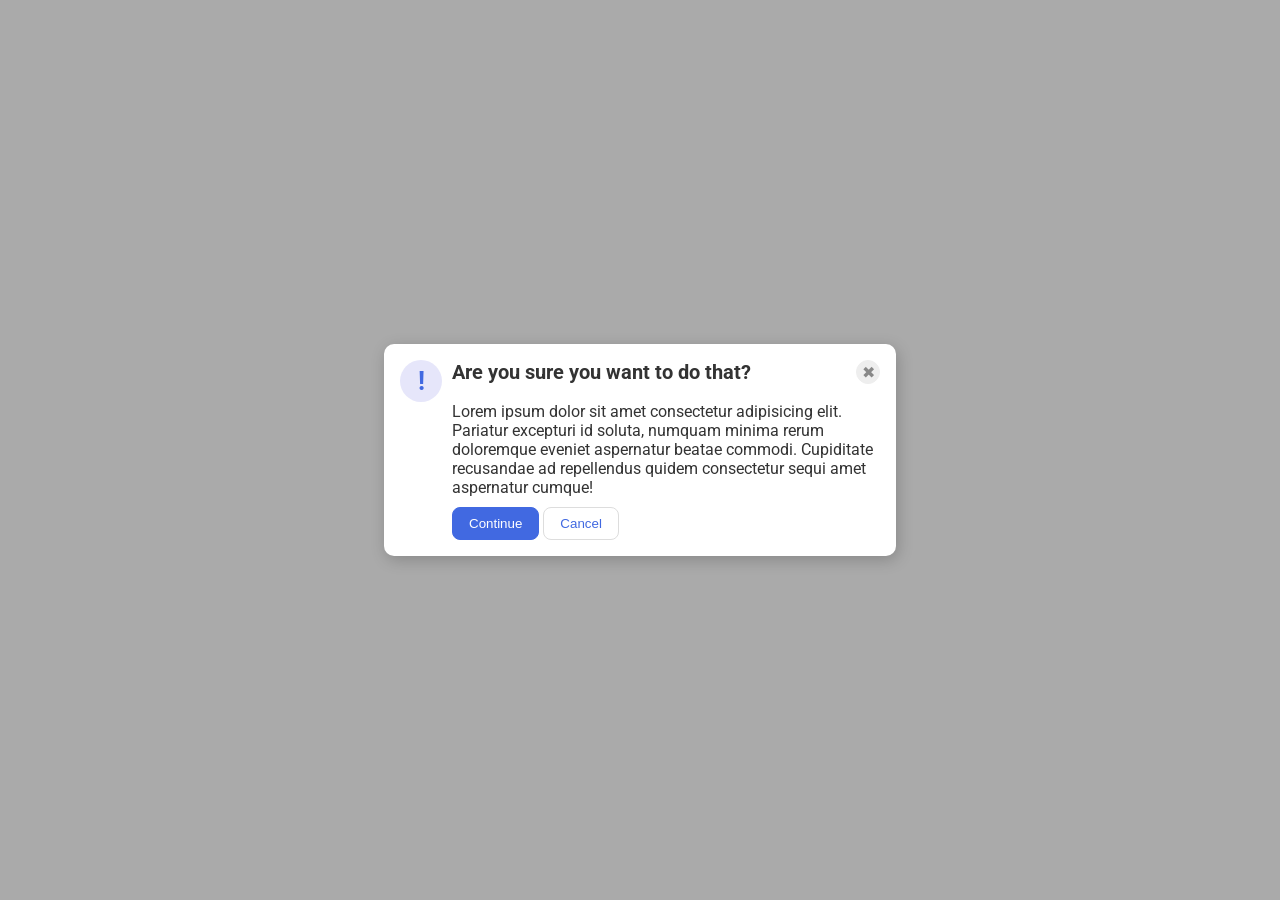
<file: foundations/flex/05-flex-modal/index.html>
<!DOCTYPE html>
<html lang="en">
  <head>
    <meta charset="UTF-8">
    <meta http-equiv="X-UA-Compatible" content="IE=edge">
    <meta name="viewport" content="width=device-width, initial-scale=1.0">
    <link rel="stylesheet" href="style.css">
    <title>Modal</title>
  </head>
  <body>
    <div class="modal">
      <section class="modal-heading">
        <div class="icon">!</div>
        <div class="header">Are you sure you want to do that?</div>
        <button class="close-button">✖</button>
      </section>

      <section class="modal-body">
        <div class="text">Lorem ipsum dolor sit amet consectetur adipisicing elit. Pariatur excepturi id soluta, numquam minima rerum doloremque eveniet aspernatur beatae commodi. Cupiditate recusandae ad repellendus quidem consectetur sequi amet aspernatur cumque!</div>
        <div class="buttons">
          <button class="continue">Continue</button>
          <button class="cancel">Cancel</button>
        </div>
      </section>
    </div>
  </body>
</html>
</file>
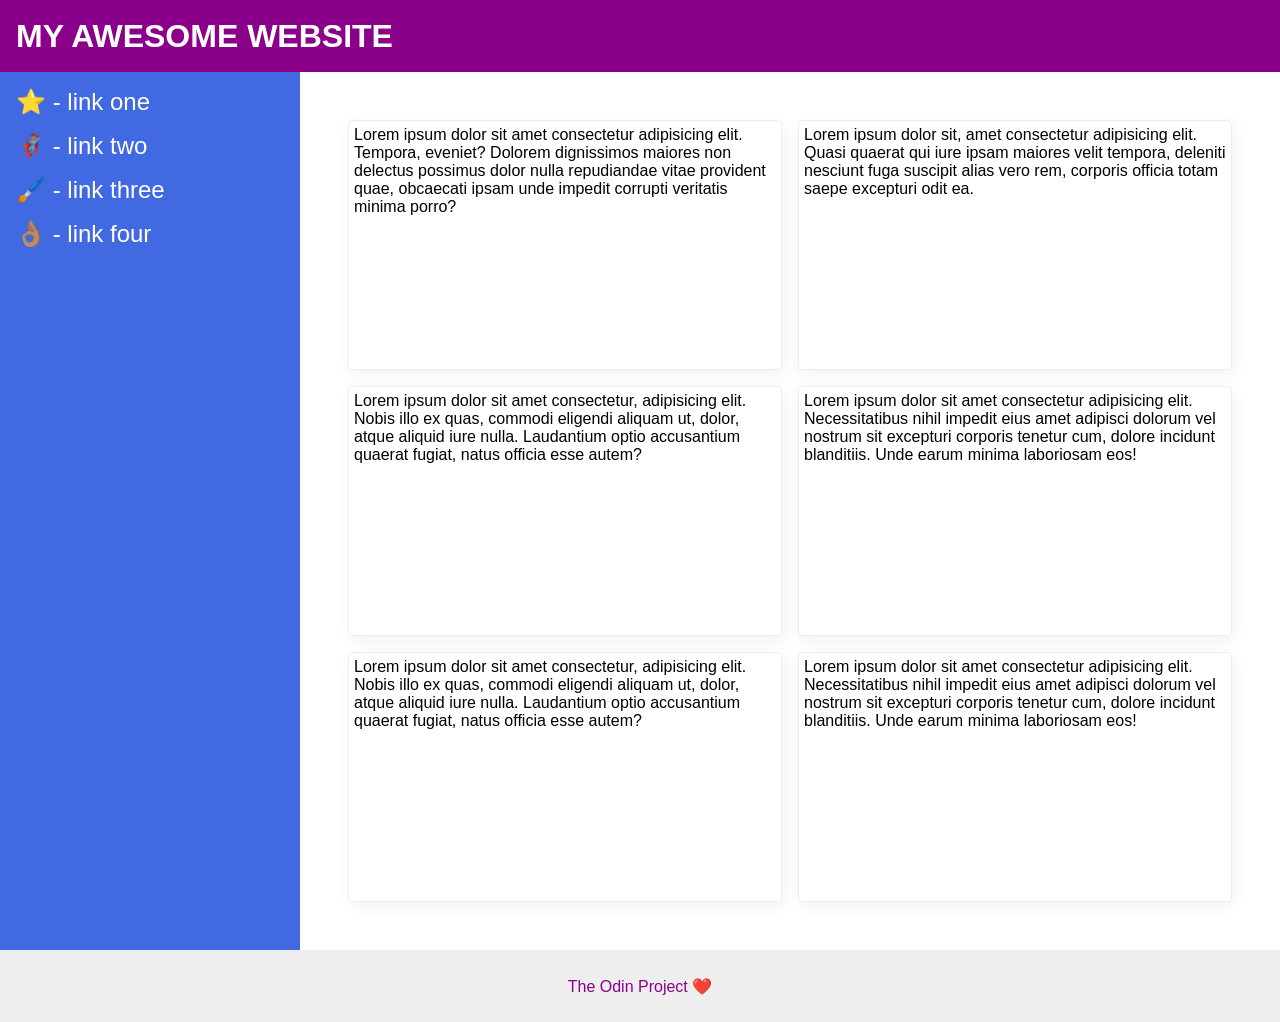
<file: foundations/flex/07-flex-layout-2/index.html>
<!DOCTYPE html>
<html lang="en">
  <head>
    <meta charset="UTF-8">
    <meta http-equiv="X-UA-Compatible" content="IE=edge">
    <meta name="viewport" content="width=device-width, initial-scale=1.0">
    <title>The Holy Grail</title>
    <link rel="stylesheet" href="style.css">
  </head>
  <body>
    <div class="header">
      MY AWESOME WEBSITE
    </div>

    <div class="content">
      <div class="sidebar">
        <ul>
          <li><a href="#">⭐ - link one</a></li>
          <li><a href="#">🦸🏽‍♂️ - link two</a></li>
          <li><a href="#">🖌️ - link three</a></li>
          <li><a href="#">👌🏽 - link four</a></li>
        </ul>
      </div>

      <div class="cards">
        <div class="card">Lorem ipsum dolor sit amet consectetur adipisicing elit. Tempora, eveniet? Dolorem dignissimos maiores non delectus possimus dolor nulla repudiandae vitae provident quae, obcaecati ipsam unde impedit corrupti veritatis minima porro?</div>
        <div class="card">Lorem ipsum dolor sit, amet consectetur adipisicing elit. Quasi quaerat qui iure ipsam maiores velit tempora, deleniti nesciunt fuga suscipit alias vero rem, corporis officia totam saepe excepturi odit ea.</div>
        <div class="card">Lorem ipsum dolor sit amet consectetur, adipisicing elit. Nobis illo ex quas, commodi eligendi aliquam ut, dolor, atque aliquid iure nulla. Laudantium optio accusantium quaerat fugiat, natus officia esse autem?</div>
        <div class="card">Lorem ipsum dolor sit amet consectetur adipisicing elit. Necessitatibus nihil impedit eius amet adipisci dolorum vel nostrum sit excepturi corporis tenetur cum, dolore incidunt blanditiis. Unde earum minima laboriosam eos!</div>
        <div class="card">Lorem ipsum dolor sit amet consectetur, adipisicing elit. Nobis illo ex quas, commodi eligendi aliquam ut, dolor, atque aliquid iure nulla. Laudantium optio accusantium quaerat fugiat, natus officia esse autem?</div>
        <div class="card">Lorem ipsum dolor sit amet consectetur adipisicing elit. Necessitatibus nihil impedit eius amet adipisci dolorum vel nostrum sit excepturi corporis tenetur cum, dolore incidunt blanditiis. Unde earum minima laboriosam eos!</div>
      </div>

    </div>
    

    
    <div class="footer">
      The Odin Project ❤️
    </div>
  </body>
</html>
</file>
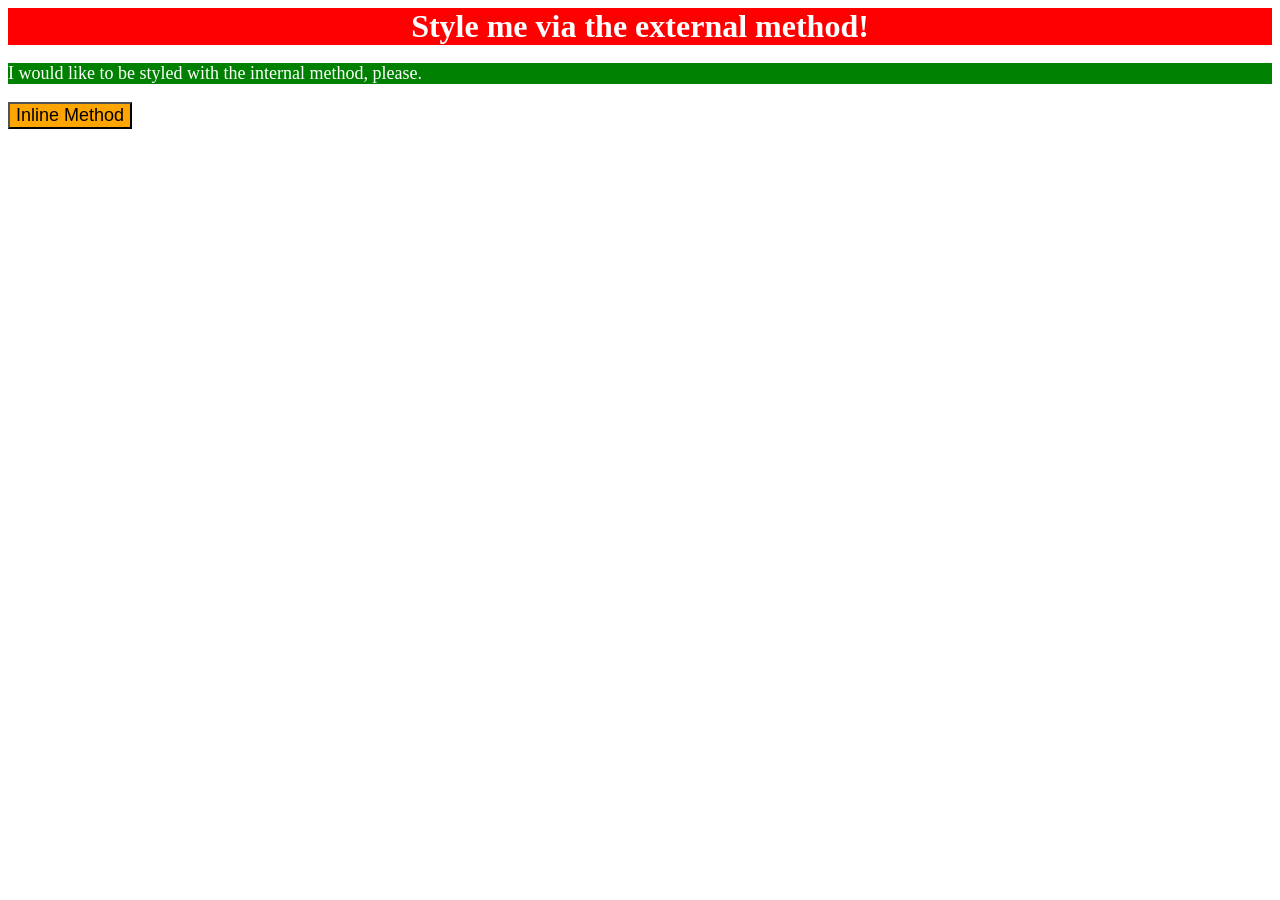
<file: foundations/intro-to-css/01-css-methods/index.html>
<!DOCTYPE html>
<html lang="en">
  <head>
    <meta charset="UTF-8">
    <meta http-equiv="X-UA-Compatible" content="IE=edge">
    <meta name="viewport" content="width=device-width, initial-scale=1.0">
    <title>Methods for Adding CSS</title>
    <link rel="stylesheet" href="styles.css">
    <style>
      p {
        background: green;
        color: white;
        font-size: 18px;
      }
    </style>
  </head>
  <body>
    <div>Style me via the external method!</div>
    <p>I would like to be styled with the internal method, please.</p>
    <button style="background: orange; font-size: 18px;" >Inline Method</button>
  </body>
</html>
</file>
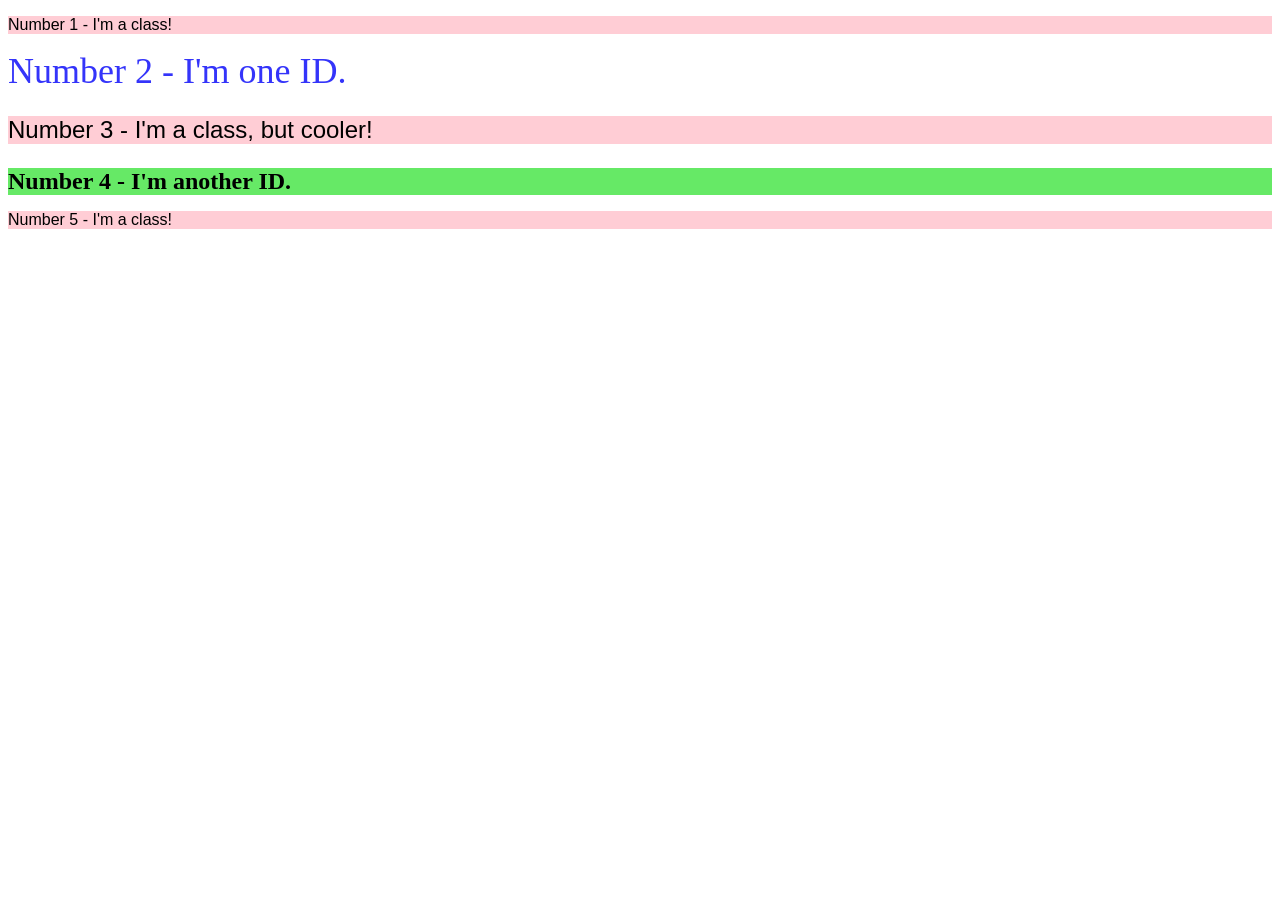
<file: foundations/intro-to-css/02-class-id-selectors/index.html>
<!DOCTYPE html>
<html lang="en">
  <head>
    <meta charset="UTF-8">
    <meta http-equiv="X-UA-Compatible" content="IE=edge">
    <meta name="viewport" content="width=device-width, initial-scale=1.0">
    <title>Class and ID Selectors</title>
    <link rel="stylesheet" href="style.css">
  </head>
  <body>
    <p class="odd ">Number 1 - I'm a class!</p>
    <div id="first-id">Number 2 - I'm one ID.</div>
    <p class="odd cooler">Number 3 - I'm a class, but cooler!</p>
    <div id="second-id">Number 4 - I'm another ID.</div>
    <p class="odd ">Number 5 - I'm a class!</p>
  </body>
</html>
</file>
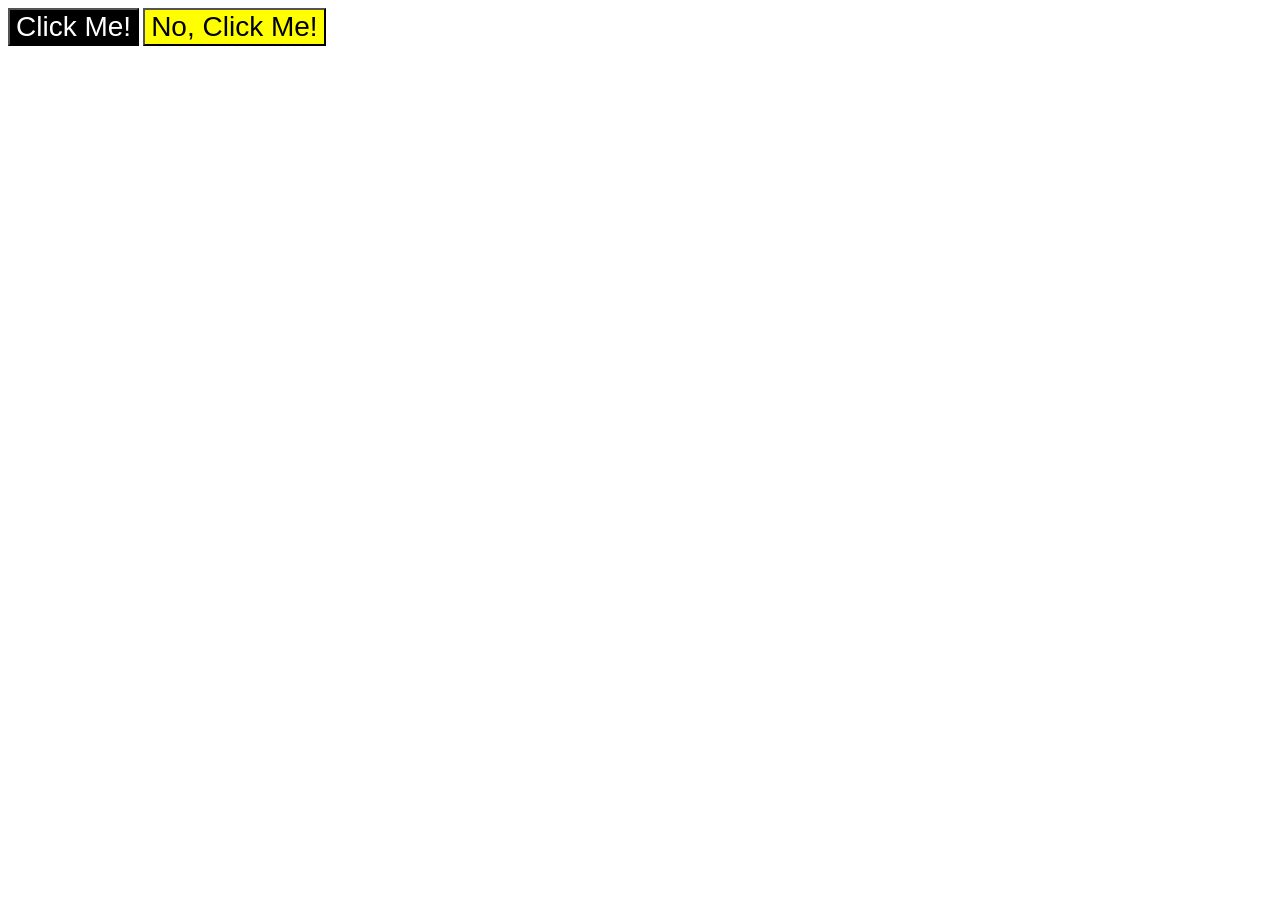
<file: foundations/intro-to-css/03-grouping-selectors/index.html>
<!DOCTYPE html>
<html lang="en">
  <head>
    <meta charset="UTF-8">
    <meta http-equiv="X-UA-Compatible" content="IE=edge">
    <meta name="viewport" content="width=device-width, initial-scale=1.0">
    <title>Grouping Selectors</title>
    <link rel="stylesheet" href="style.css">
  </head>
  <body>
    <button class="button yes">Click Me!</button>
    <button class="button no">No, Click Me!</button>
  </body>
</html>
</file>
<file: foundations/flex/05-flex-modal/style.css>
@import url('https://fonts.googleapis.com/css2?family=Roboto:wght@400;700&display=swap');

html, body {
  height: 100%;
}

body {
  font-family: Roboto, sans-serif;
  margin: 0;
  background: #aaa;
  color: #333;
  /* I'll give you this one for free lol */
  display: flex;
  align-items: center;
  justify-content: center;
}

.modal {
  background: white;
  width: 480px;
  border-radius: 10px;
  box-shadow: 2px 4px 16px rgba(0,0,0,.2);
  padding: 16px;
}

.modal-heading {
  display: flex;
  gap: 10px;
  align-items: flex-start;
}


.icon {
  color: royalblue;
  font-size: 26px;
  font-weight: 700;
  background: lavender;
  width: 42px;
  height: 42px;
  border-radius: 50%;
  display: flex;
  align-items: center;
  justify-content: center;
}

.header {
  font-size: 20px;
  font-weight: 700;
}

.close-button {
  background: #eee;
  border-radius: 50%;
  color: #888;
  font-weight: 400;
  font-size: 16px;
  height: 24px;
  width: 24px;
  display: flex;
  align-items: center;
  justify-content: center;
  border: 1px solid #eee;
  padding: 0;
  margin-left: auto;
}

.modal-body {
  padding-left: 52px;
  font-size: 16px;
  display: flex;
  flex-flow: column wrap;
  gap: 10px;
}


button {
  cursor: pointer;
  padding: 8px 16px;
  border-radius: 8px;
}

button.continue {
  background: royalblue;
  border: 1px solid royalblue;
  color: white;
}

button.cancel {
  background: white;
  border: 1px solid #ddd;
  color: royalblue;
}
</file>
<file: foundations/flex/07-flex-layout-2/style.css>
body {
  font-family: -apple-system, BlinkMacSystemFont, 'Segoe UI', Roboto, Oxygen, Ubuntu, Cantarell, 'Open Sans', 'Helvetica Neue', sans-serif;
  margin: 0;
  min-height: 100vh;
  display: flex;
  flex-direction: column;
  justify-content: space-between;
}

* {
  box-sizing: border-box;
}

.header {
  height: 72px;
  background: darkmagenta;
  color: white;
  font-size: 32px;
  font-weight: 900;
  display: flex;
  align-items: center;
  padding: 0 16px;
}

.content {
  display: flex;
  flex: 1;
}

.footer {
  height: 72px;
  background: #eee;
  color: darkmagenta;
  display: flex;
  justify-content: center;
  align-items: center;
}

.sidebar {
  width: 300px;
  flex-shrink: 0;
  background: royalblue;
  box-sizing: border-box;
  padding: 16px;
}

.sidebar ul {
  list-style: none;
  margin: 0;
  padding: 0;
  display: flex;
  flex-direction: column;
  gap: 16px;
}

.sidebar a {
  font-size: 24px;
  color: #ffffff;
  text-decoration: none;
}

.cards {
  flex: 1;
  padding: 48px;
  display: flex;
  flex-wrap: wrap;
  gap: 16px;
}

.card {
  width: 300px;
  min-height: 250px;
  flex: auto;
  padding: 5px;
  border: 1px solid #eee;
  box-shadow: 2px 4px 16px rgba(0,0,0,.06);
  border-radius: 4px;
}
</file>
<file: foundations/intro-to-css/01-css-methods/styles.css>
div {
    background: red;
    color: white;
    font-size: 32px;
    text-align: center;
    font-weight: bold;
}
</file>
<file: foundations/intro-to-css/02-class-id-selectors/style.css>
/* Add CSS Styling */

.odd {
    background-color: #ffcdd5;
    font-family: 'Segoe UI', Tahoma, Geneva, Verdana, sans-serif;
    font-weight: 500;
}

.odd.cooler, #second-id {
    font-size: 24px;
}

#first-id {
    color: #3434fa;
    font-size: 36px;
}

#second-id {
    background-color: rgb(102, 233, 102);
    font-weight: bold;
}
</file>
<file: foundations/intro-to-css/03-grouping-selectors/style.css>
/* Add CSS Styling */

.button {
    font-size: 28px;
    font-family: Helvetica, "Times New Roman", sans-serif;
}

.yes {
    background-color: #000000;
    color: #FFFFFF;
}

.no {
    background-color: #ffff00;
}
</file>
